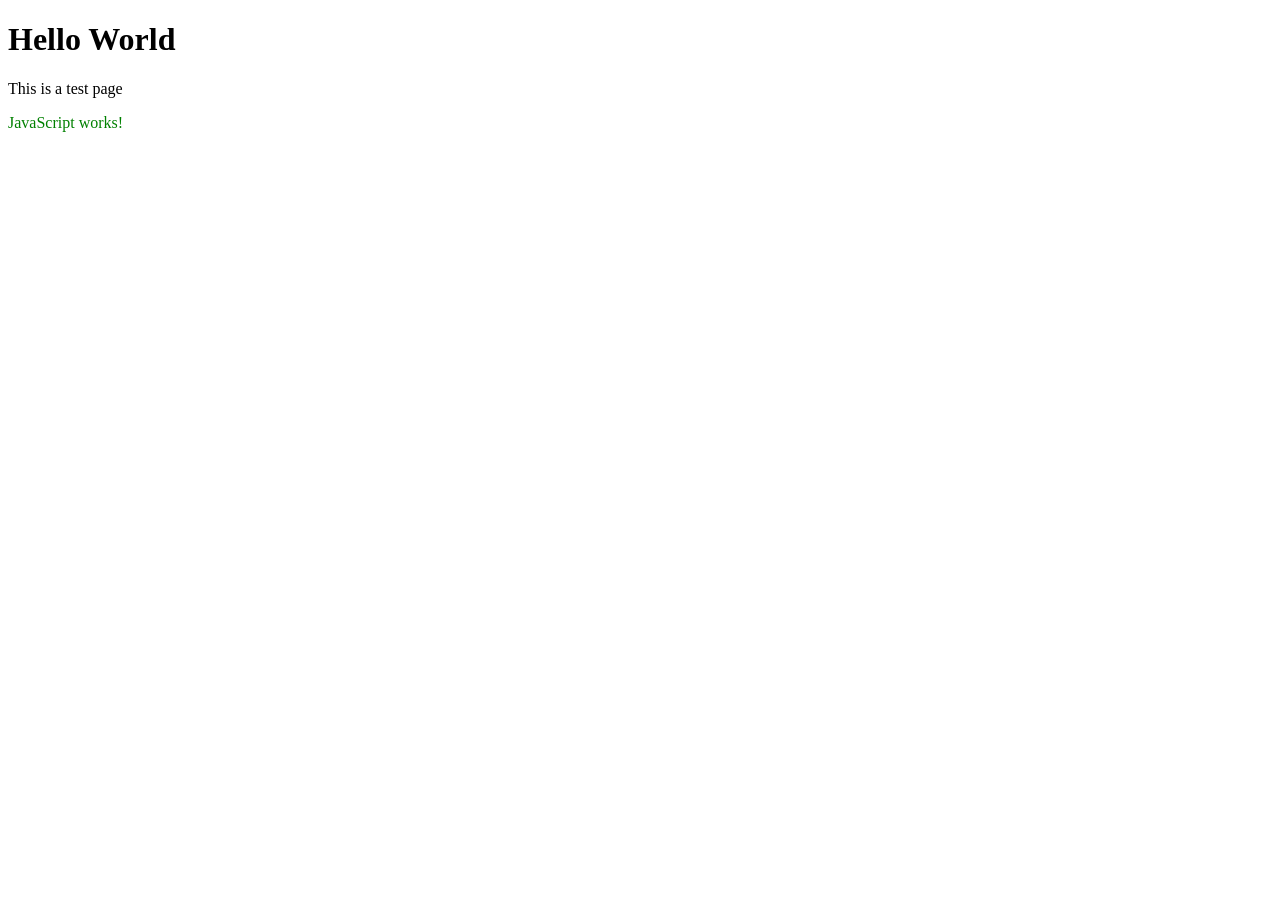
<file: frontend/test.html>
<!DOCTYPE html>
<html>
<head>
  <meta charset="UTF-8">
  <title>Test</title>
</head>
<body>
  <h1>Hello World</h1>
  <p>This is a test page</p>
  <script>
    document.body.innerHTML += '<p style="color:green;">JavaScript works!</p>';
  </script>
</body>
</html>
</file>
